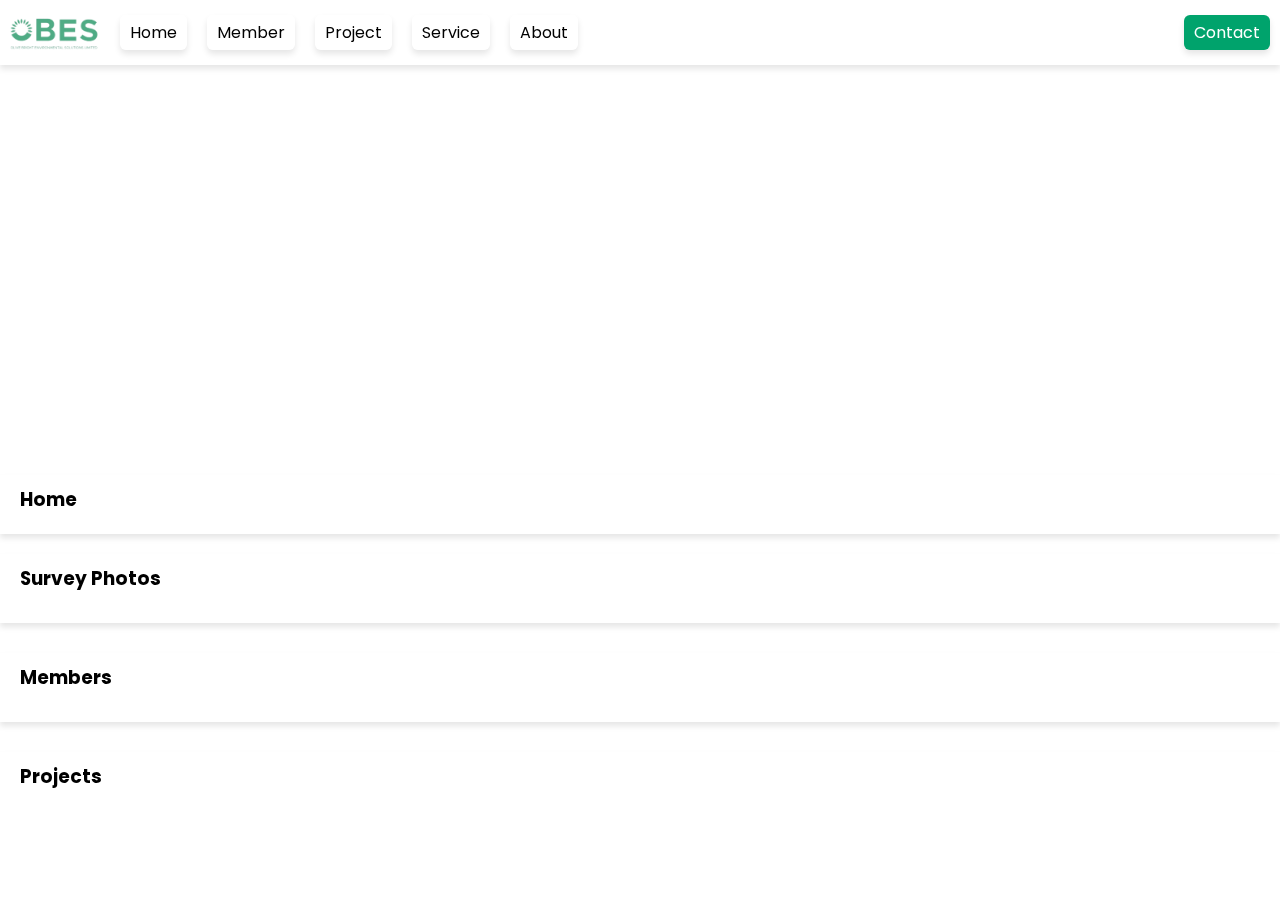
<file: obes/index.html>
<!DOCTYPE html>
<html>
<head>
 <meta charset="UTF-8">
 <meta name="viewport" content="width=device-width, initial-scale=1.0">
 <title>OBES</title>
 <link rel="icon" type="image/jpg" href="https://heinhtetaungyi.github.io/labs/obes/data/logo.png" />
<link rel="stylesheet" href="https://fonts.googleapis.com/css2?family=Material+Symbols+Rounded:opsz,wght,FILL,GRAD@48,400,0,0" />
<link rel="stylesheet" href="https://cdn.jsdelivr.net/npm/swiper@10/swiper-bundle.min.css" />
<link rel="stylesheet" href="css/style.css" />
<script src="https://cdn.jsdelivr.net/npm/swiper@10/swiper-bundle.min.js" defer></script>
<script src="js/script.js" defer></script>

</head>
<body>

<div class="layout effect">
<div class="toolbar effect">

<div class="nav-large">
<img class="logo" src="data/logo.png" alt="logo" />
<div onclick="viewLink('#home');" class="nav-item effect">
Home
</div>
<div onclick="viewLink('#member');" class="nav-item effect">
Member
</div>
<div onclick="viewLink('#project');" class="nav-item effect">
Project
</div>
<div onclick="viewLink('#service');" class="nav-item effect">
Service
</div>
<div onclick="viewLink('#about');" class="nav-item effect">
About
</div>
</div>
<!--nav-large-->

<div class="nav-small">
<div class="nav-item" onclick="onDrawer();">
<span class="material-symbols-rounded">menu</span>
</div>
</div>

<div class="contact-us" onclick="onContact();">
Contact
</div>
</div>
<!--toolbar-->
<div class="main">

<div class="intro">
<div class="part1" id="introContainer">
</div>
<!--part1-->

<div class="part2">
<div class="swiper">
<!-- Additional required wrapper -->
<div class="swiper-wrapper" id="slideContainer">
</div>
<!--swipe-wrapper-->
<!-- If we need pagination -->
<div class="swiper-pagination"></div>
<!-- If we need navigation buttons -->
<div class="swiper-button-prev"></div>
<div class="swiper-button-next"></div>
</div>
<!--swiper-->
</div>
<!--part2-->


</div>
<!--intro-->


<section class="effect" id="home">
<h3 style="padding: 10px 20px 0 20px">Home</h3>
<ul class="listview" id="postContainer">
</ul>
</section>
<!--gallery-->
<div class="divider"></div>
<section class="effect">
<h3 style="padding: 10px 20px 0 20px">Survey Photos</h3>
<ul class="images" id="imageContainer">
</ul>
</section>
<!--gallery-->
<div class="divider"></div>

<section class="effect" id="member">
<h3 style="padding: 10px 20px 0 20px">Members</h3>
<ul class="list" id="profileContainer">
</ul>
</section>
<!--members-->
<div class="divider"></div>

<section id="project" class="sample-layout effect">
<h3 style="padding: 10px 20px 0 20px">Projects</h3>
</section>
<div class="divider"></div>
<section id="service" class="sample-layout effect">
<h3 style="padding: 10px 20px 0 20px">Service</h3>
<ul id="serviceContainer"></ul>
</section>
<div class="divider"></div>
<section id="about" class="sample-layout effect">
<h3 style="padding: 10px 20px 0 20px">About</h3>
</section>





</div>
<!--main-->

</div>
<!--layout-->

<div class="drawer">
<div class="drawer-content">
<img src="data/logo.png" alt="Logo" class="drawer-top" />
<div class="drawer-item" onclick="viewLink('#home');">
Home
</div>
<div class="drawer-item" onclick="viewLink('#member');">
Member
</div>
<div onclick="viewLink('#project');" class="drawer-item">
Project
</div>
<div onclick="viewLink('#service');" class="drawer-item">
Service
</div>
<div onclick="viewLink('#about');" class="drawer-item">
About
</div>
</div>
<div class="drawer-close" onclick="onDrawer();">
<span class="nav-item effect material-symbols-rounded">close</span>
</div>
<!--drawer-close-->
</div>
<!--drawer-->

<div class="contact">
<div class="view effect">
<div class="toolbar">
<div class="nav-item effect" onclick="onContact();">
<span class="material-symbols-rounded">close</span>
</div>
</div>
<!--toolbar-->
<div class="main">
<form class="fit-layout" action="#">
<input type="text" placeholder="Your Name" name="name" />
<input type="email" placeholder="Your Email" name="email" />
<textarea rows="6" class="description" placeholder="Write a message..." name="message"></textarea>
<input type="button" value="Send" onclick="sendEmail();" />
</form>

</div>
<!--main-->
</div>
</div>
<!--contact-->
</body>
</html>
</file>
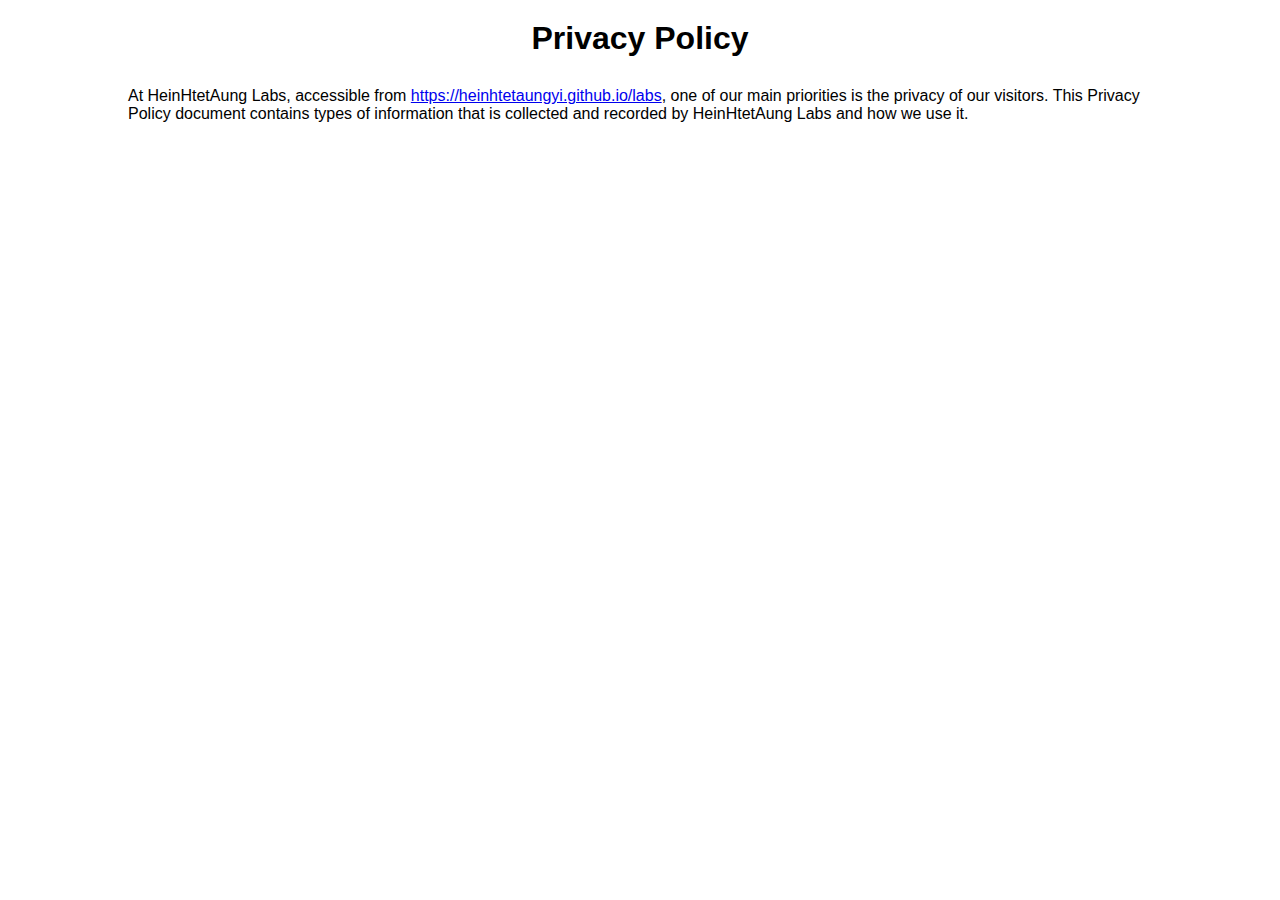
<file: page/index.html>
<!doctype html>
<html>
    <head>
        <meta charset="utf-8" />
        <meta name="viewport" content="width=device-width, initial-scale=1.0" />
        <title>Page</title>
        <link rel="shortcut icon" type="image/x-icon" href="favicon.ico">
        <link rel="stylesheet" href="./samestyle.css" />
        <link
            rel="icon"
            type="image/jpg"
            href="https://heinhtetaungyi.github.io/labs/upload/hlogo.jpg"
        />
    </head>
    <body>
        <header>
            <h1>Privacy Policy</h1>
        </header>
        <main>
            <p>
                At HeinHtetAung Labs, accessible from
                <a
                href="https://heinhtetaungyi.github.io/labs">https://heinhtetaungyi.github.io/labs</a>,
                one of our main
                priorities is the privacy of our visitors. This Privacy Policy
                document contains types of information that is collected and
                recorded by HeinHtetAung Labs and how we use it.
            </p>
        </main>
    </body>
</html>
</file>
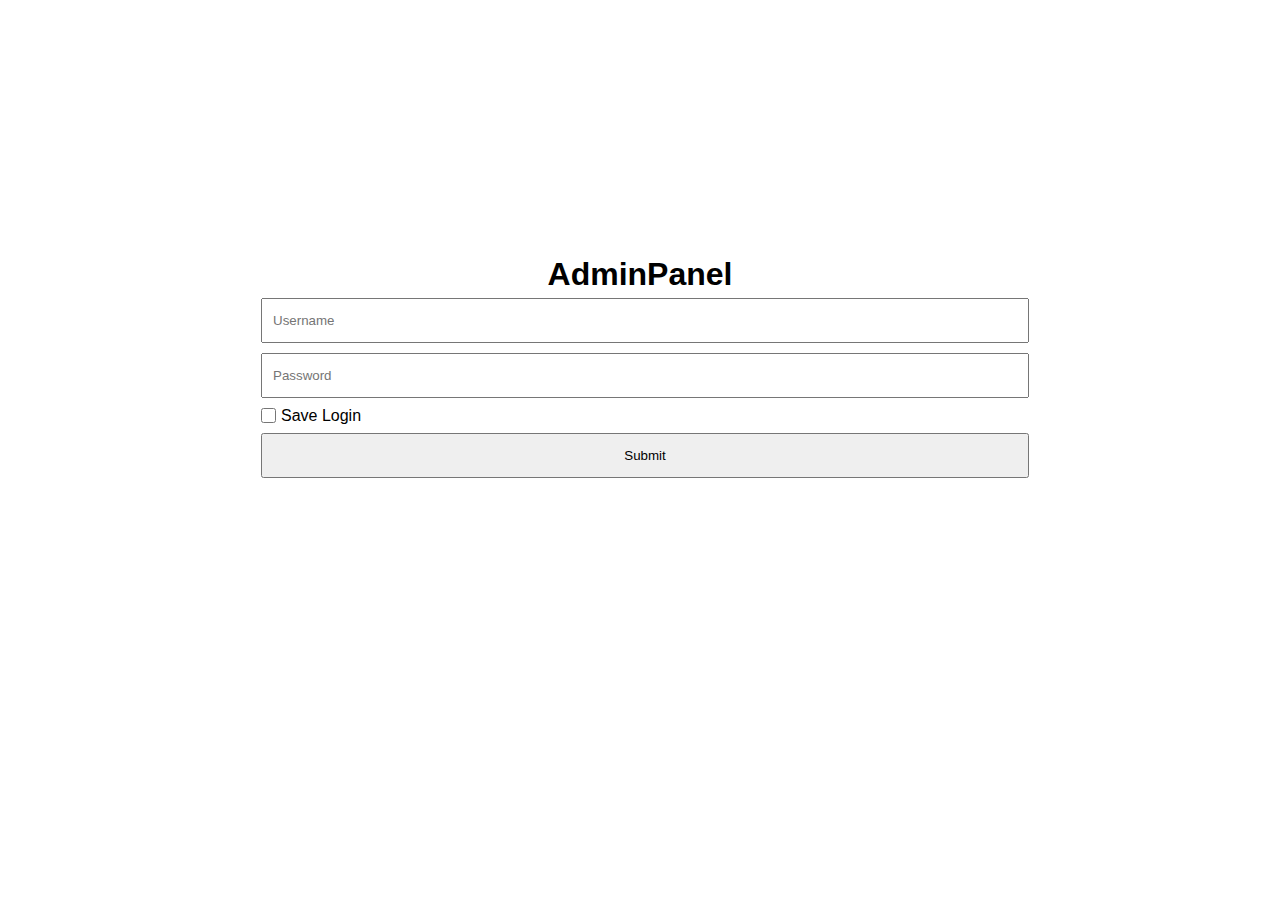
<file: obes/panel/index.html>
<!DOCTYPE html>
<html>
<head>
 <meta charset="UTF-8">
 <meta name="viewport" content="width=device-width, initial-scale=1.0">
 <title>Panel - OBES</title>
 <link rel="icon" type="image/jpg" href="https://heinhtetaungyi.github.io/labs/obes/data/logo.png" />
<link rel="stylesheet" href="light.css" />
<script src="light.js" defer></script>
</head>
<body>
<div class="simple">
<div class="toolbar">
<div class="menu" onclick="onMenu();">
MENU
</div>
<div class="center">
AdminPanel
</div>
<div class="load" onclick="loadPost();">
LOAD
</div>
</div>
<!--toolbar-->
<div class="layout">
<h1 class="listtitle"></h1>
<ul class="listview"></ul>
<!--listview-->
</div>
<!--layout-->
</div>
<!--simple-->

<div class="plus" onclick="onServiceLayout();">
+
</div>
<div class="service">
<div class="toolbar">
<div class="back" onclick="onServiceLayout();">
Back
</div>
<div class="center">
Add Post
</div>
<div class="view" onclick="openView();">
View
</div>
<div class="delete" onclick="onDelete();">
Delete
</div>
<div class="add" onclick="onAdd();">
Add
</div>
</div>
<!--toolbar-->
<div class="layout">


<select id="option-select">
<option value="one">Intro</option>
<option value="two">Slide</option>
<option value="three">Photo</option>
<option value="four">Profile</option>
<option value="five">Service</option>
<option value="six">Post</option>
</select>

<input type="text" placeholder="Title" id="title" required />
<input type="text" placeholder="Image" id="image" />
<input type="text" placeholder="Link" id="link" />
<input type="text" placeholder="Major" id="major" />
<input type="text" placeholder="Phone" id="ph" />
<textarea
class="description"
placeholder="Description"
id="description"
></textarea>
</div>
<!--layout-->
</div>
<!--post-layout-->

<div class="viewlayout">
<div class="toolbar">
<div class="back" onclick="closeView();">
Back
</div>
</div>
<div class="layout">
<h2 class="title"></h2>
<p class="description"></p>
</div>
<!--layout-->
</div>
<!--viewlayout-->

<div class="menulayout">
<div class="toolbar">
<div class="back" onclick="onMenu();">
Back
</div>
</div>
<div class="layout">
<div class="menuitem">
Live preview
</div>
<div class="menuitem">
Security and Update
</div>

<div onclick="onLogout();" class="menuitem" id="logout">
Logout
</div>
</div>
</div>
<!--menulayout-->

<div class="loginlayout">
<h1>AdminPanel</h1>
<input type="text" placeholder="Username" id="username" />
<input type="password" placeholder="Password" id="password" />
<div class="row">
<input type="checkbox" id="saveme" />
<span>Save Login</span>
</div>
<!--row-->

<input type="submit" onclick="onLogin();" id="login" />
</div>
<!--login layout-->
</body>
</html>
</html>
</file>
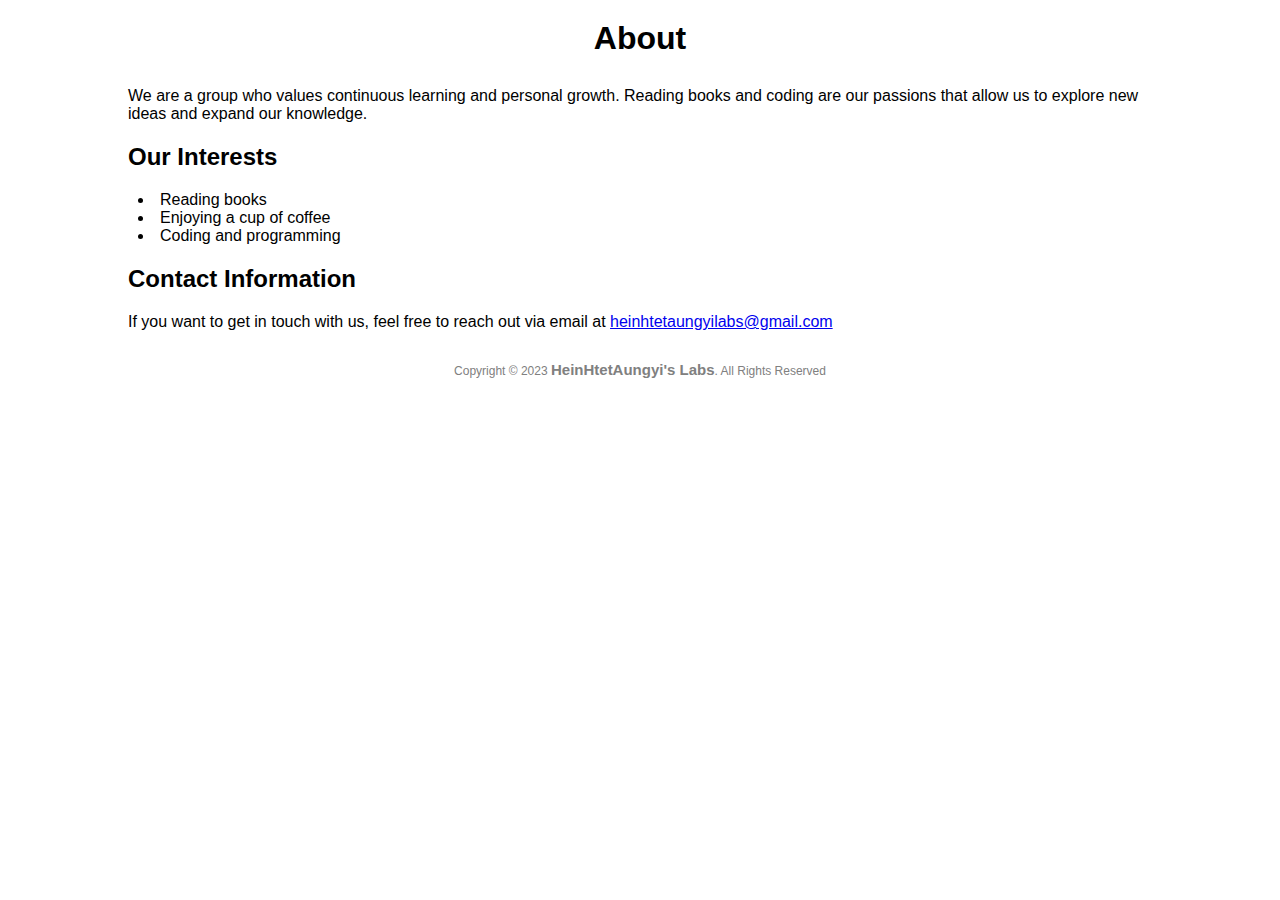
<file: page/about.html>
<!doctype html>
<html>
    <head>
        <meta charset="utf-8" />
        <meta name="viewport" content="width=device-width, initial-scale=1.0" />
        <title>About - HeinHtetAungyi's Labs</title>
        <link rel="stylesheet" href="./samestyle.css" />
        <link
            rel="icon"
            type="image/jpg"
            href="https://heinhtetaungyi.github.io/labs/upload/hlogo.jpg"
        />
    </head>
    <body>
        <header>
            <h1>About</h1>
        </header>
        <main>
            <p>
                We are a group who values continuous learning and personal
                growth. Reading books and coding are our passions that allow us
                to explore new ideas and expand our knowledge.
            </p>
            <h2>Our Interests</h2>
            <ul>
                <li>Reading books</li>
                <li>Enjoying a cup of coffee</li>
                <li>Coding and programming</li>
            </ul>
            <h2>Contact Information</h2>
            <p>
                If you want to get in touch with us, feel free to reach out via
                email at
                <a href="heinhtetaungyilabs@gmail.com"
                    >heinhtetaungyilabs@gmail.com</a
                >
            </p>
        </main>
        <footer>
            Copyright &copy; 2023
            <a href="https://heinhtetaungyi.github.io/labs"
                >HeinHtetAungyi's Labs</a
            >. All Rights Reserved
        </footer>
    </body>
</html>
</file>
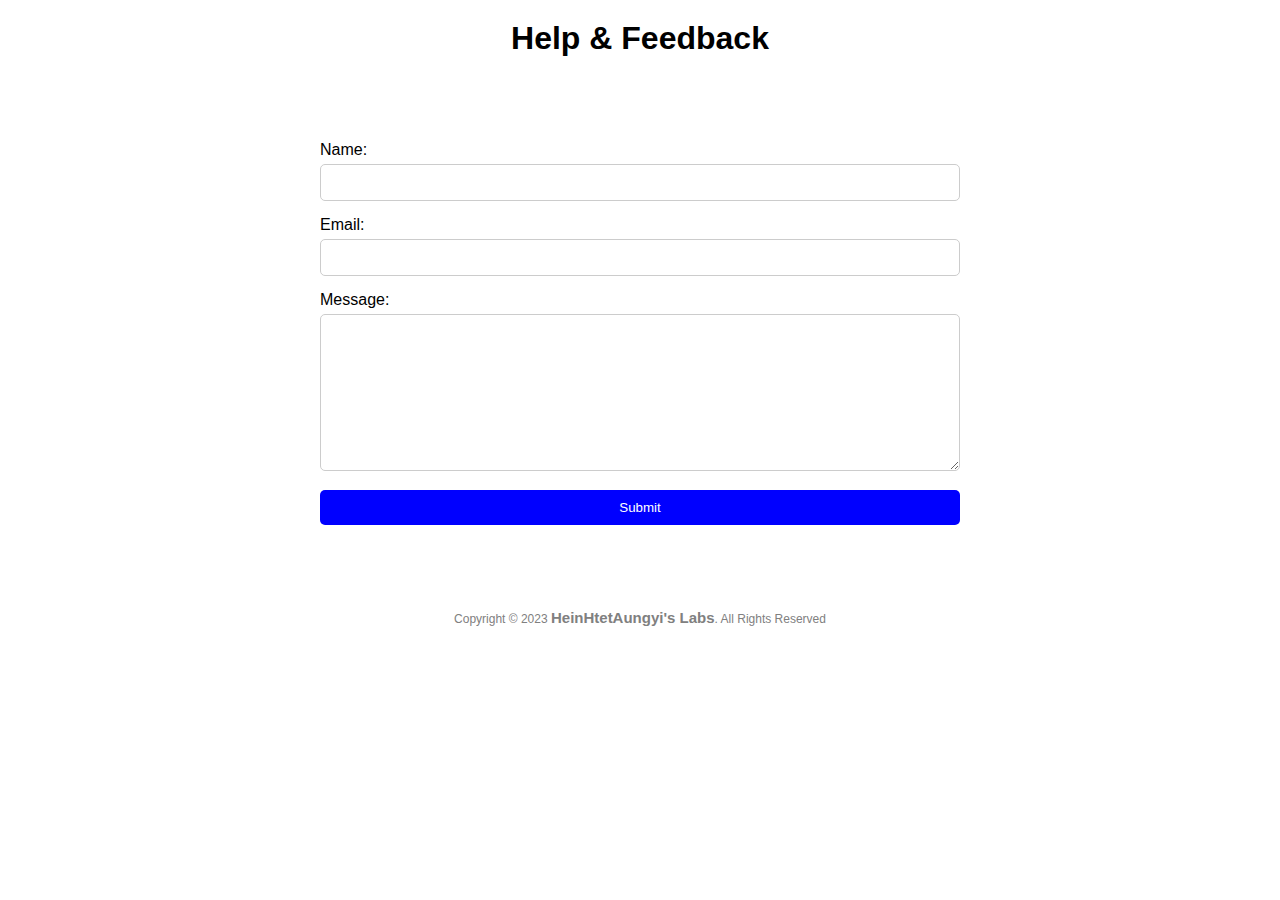
<file: page/contact.html>
<!doctype html>
<html>
    <head>
        <meta charset="utf-8" />
        <meta name="viewport" content="width=device-width, initial-scale=1.0" />
        <meta name="description" content="uu" />
        <meta name="author" content="HeinHtetAung" />
        <title>Help & Feedback - HeinHtetAungyi's Labs</title>
        <link rel="stylesheet" href="./samestyle.css" />
        <link
            rel="icon"
            type="image/jpg"
            href="https://heinhtetaungyi.github.io/labs/upload/hlogo.jpg"
        />
    </head>
    <body>
        <header>
            <h1>Help & Feedback</h1>
        </header>
        <main>
            <form name="contact" method="POST" data-netlify="true" action="/">
                <input type="hidden" name="form-name" value="contact" />
                <label for="name">Name:</label>
                <input
                    
                    type="text"
                    id="name"
                    name="name"
                    required
                />
                <label for="email">Email:</label>
                <input
                    
                    type="email"
                    id="email"
                    name="email"
                    required
                />
                <label for="message">Message:</label>
                <textarea
                    
                    rows="9"
                    id="message"
                    name="message"
                    required
                ></textarea>
                <button type="submit">Submit</button>
            </form>
        </main>
        <footer>
            Copyright &copy; 2023
            <a href="https://heinhtetaungyi.github.io/labs"
                >HeinHtetAungyi's Labs</a
            >. All Rights Reserved
        </footer>
    </body>
</html>
</file>
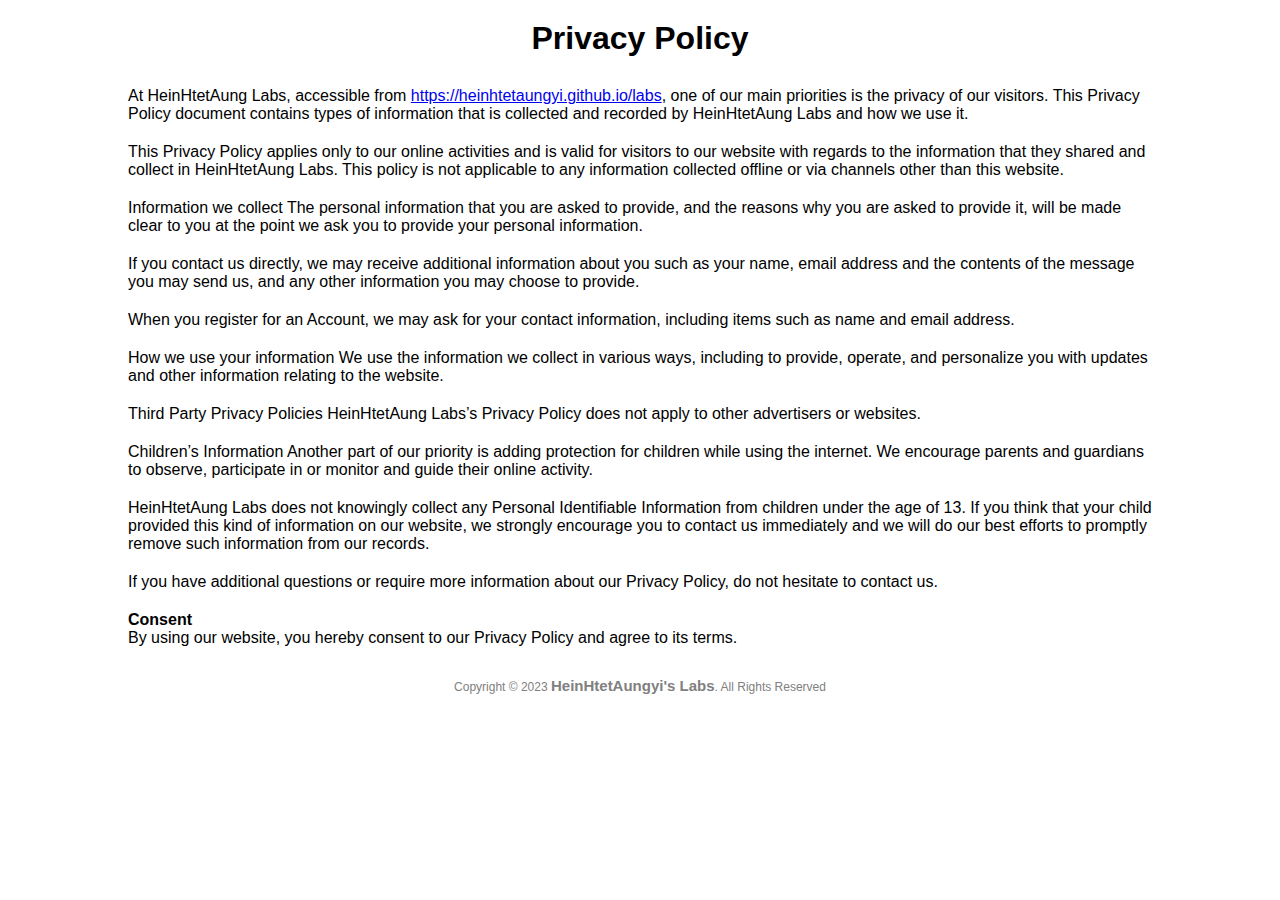
<file: page/privacy.html>
<!doctype html>
<html>
    <head>
        <meta charset="utf-8" />
        <meta name="viewport" content="width=device-width, initial-scale=1.0" />
        <meta
            name="description"
            content="This Privacy Policy document contains types of information that is collected and recorded by HeinHtetAung Labs and how we use it."
        />
        <meta name="author" content="HeinHtetAung" />
        <title>Privacy Policy - HeinHtetAungyi's Labs</title>
        <link rel="stylesheet" href="./samestyle.css" />
        <link
            rel="icon"
            type="image/jpg"
            href="https://heinhtetaungyi.github.io/labs/upload/hlogo.jpg"
        />
    </head>
    <body>
        <header>
            <h1>Privacy Policy</h1>
        </header>
        <main>
            <p>
                At HeinHtetAung Labs, accessible from
                <a href="https://heinhtetaungyi.github.io/labs"
                    >https://heinhtetaungyi.github.io/labs</a
                >, one of our main priorities is the privacy of our visitors.
                This Privacy Policy document contains types of information that
                is collected and recorded by HeinHtetAung Labs and how we use
                it.
            </p>
            <p>
                This Privacy Policy applies only to our online activities and is
                valid for visitors to our website with regards to the
                information that they shared and collect in HeinHtetAung Labs.
                This policy is not applicable to any information collected
                offline or via channels other than this website.
            </p>
            <p>
                Information we collect The personal information that you are
                asked to provide, and the reasons why you are asked to provide
                it, will be made clear to you at the point we ask you to provide
                your personal information.
            </p>
            <p>
                If you contact us directly, we may receive additional
                information about you such as your name, email address and the
                contents of the message you may send us, and any other
                information you may choose to provide.
            </p>
            <p>
                When you register for an Account, we may ask for your contact
                information, including items such as name and email address.
            </p>
            <p>
                How we use your information We use the information we collect in
                various ways, including to provide, operate, and personalize you
                with updates and other information relating to the website.
            </p>
            <p>
                Third Party Privacy Policies HeinHtetAung Labs’s Privacy Policy
                does not apply to other advertisers or websites.
            </p>
            <p>
                Children’s Information Another part of our priority is adding
                protection for children while using the internet. We encourage
                parents and guardians to observe, participate in or monitor and
                guide their online activity.
            </p>
            <p>
                HeinHtetAung Labs does not knowingly collect any Personal
                Identifiable Information from children under the age of 13. If
                you think that your child provided this kind of information on
                our website, we strongly encourage you to contact us immediately
                and we will do our best efforts to promptly remove such
                information from our records.
            </p>
            <p>
                If you have additional questions or require more information
                about our Privacy Policy, do not hesitate to contact us.
            </p>
            <p>
                <b>Consent</b><br/>
                By using our website, you hereby consent to our Privacy Policy
                and agree to its terms.
            </p>
        </main>
        <footer>
            Copyright &copy; 2023
            <a href="https://heinhtetaungyi.github.io/labs"
                >HeinHtetAungyi's Labs</a
            >. All Rights Reserved
        </footer>
    </body>
</html>
</file>
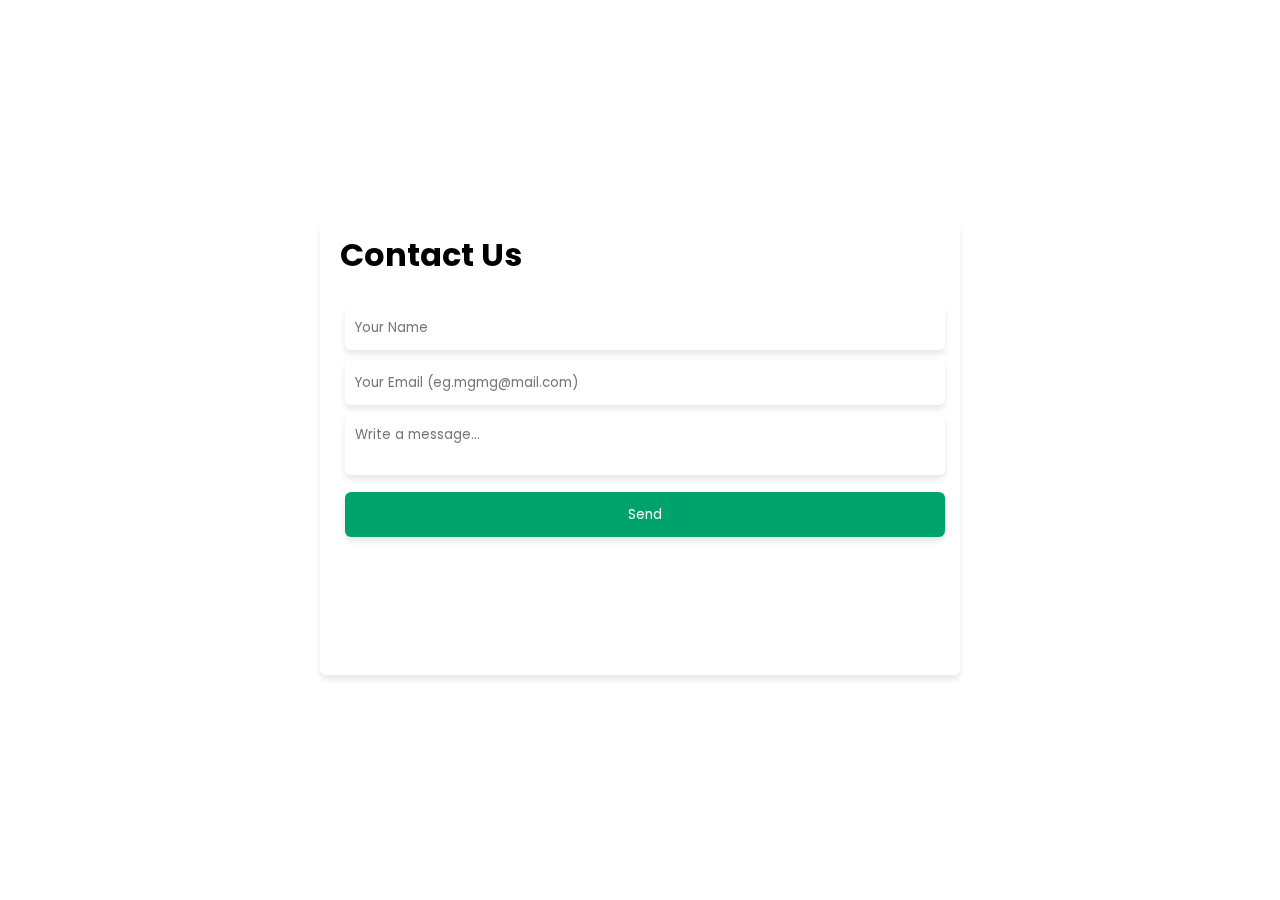
<file: obes/page/contact.html>
<!DOCTYPE html>
<html>
<head>
 <meta charset="UTF-8">
 <meta name="viewport" content="width=device-width, initial-scale=1.0">
 <title>Contact - OBES</title>
 <link rel="icon" type="image/jpg" href="https://heinhtetaungyi.github.io/labs/obes/data/logo.png" />
<link rel="stylesheet" href="https://heinhtetaungyi.github.io/labs/obes/css/style.css" />

</head>
<body>

<div class="contact" style="height: 100%;">
<div class="view effect">
<div class="toolbar">
<h1>Contact Us</h1>
</div>
<!--toolbar-->
<div class="main">
<form class="fit-layout" action="#">
<input type="text" placeholder="Your Name" name="name" />
<input type="email" placeholder="Your Email (eg.mgmg@mail.com)" name="email" />
<textarea class="description" placeholder="Write a message..." name="message"></textarea>
<input type="button" value="Send" onclick="sendEmail();" />
</form>

</div>
<!--main-->
</div>
</div>
<!--contact-->

</body>
</html>
</file>
<file: obes/css/style.css>
@import url('https://fonts.googleapis.com/css2?family=Poppins:wght@400;500;600&display=swap');

* {
 margin: 0;
 padding: 0;
 box-sizing: border-box;
 font-family: "Poppins", sans-serif;
}

html, body {
 width: 100%;
 height: 100%;
 background: url('https://i.pinimg.com/736x/1b/67/a0/1b67a0c528e93dcc7bdbd7ff91956335.jpg') no-repeat center center fixed;
 background-size: cover;
 overflow: hidden;
}
.layout {
 display: flex;
 flex-direction: column;
 overflow: hidden;
 width: 100%;
 height: 100%;
}
.effect {
 background: rgba(255, 255, 255, 0.3);
 backdrop-filter: blur(10px);
 box-shadow: 0 4px 6px rgba(0, 0, 0, 0.1);
}
.toolbar {
 flex: 0 0 60px;
 display: flex;
 align-items: center;
}
.logo {
 color: #00A36C;
 user-select: none;
 display: flex;
 align-items: center;
 justify-content: center;
 margin: 10px;
 width: 90px;
 height: 45px;
 object-fit: cover;
}
.nav-large {
 display: flex;
 align-items: center;
 width: 100%;
 overflow: auto;
}
@media screen and (max-width: 500px) {
 .nav-large {
  display: none;
 }
}
.nav-small {
 display: none;
 align-items: center;
 width: 100%;
}
@media screen and (max-width: 500px) {
 .nav-small {
  display: flex;
 }
}
.nav-item {
 display: flex;
 align-items: center;
 justify-content: center;
 text-align: center;
 padding: 5px 10px;
 margin: 10px;
 cursor: pointer;
 border-radius: 6px;
 user-select: none;
}
.nav-item:hover {
 background: rgba(0,0,0,0.1);
}
.contact-us {
 user-select: none;
 color: white;
 padding: 5px 10px;
 margin: 10px;
 cursor: pointer;
 display: flex;
 align-items: center;
 justify-content: center;
 text-align: center;
 border-radius: 6px;
 background: #00A36C;
 box-shadow: 0 4px 6px rgba(0, 0, 0, 0.1);
}
.contact-us:hover {
 background: rgba(0,0,0,0.1);
}
.fill-width {
 width: 100%;
}
.main {
 flex: 1;
 overflow-y: auto;
 overflow-x: hidden;
}

.drawer {
 position: fixed;
 top: 0;
 left: 0;
 width: 0;
 height: 100%;
 display: flex;
 transition: 0.3s;
 overflow: auto;
}
.drawer-content {
 width: 70%;
 height: 100%;
 padding: 10px;
 background: rgba(255, 255, 255, 0.3);
 backdrop-filter: blur(10px);
 box-shadow: 0 4px 6px rgba(0, 0, 0, 0.1);
}
.drawer-item {
 padding: 10px;
 margin: 10px;
 border-bottom: 1px solid white;
 border-radius: 6px;
}
.drawer-item:hover {
 background: rgba(0,0,0,0.1);
}
.drawer-close {
 width: 30%;
 height: 100%;
}
.drawer-top {
 width: 100%;
 height: 100px;
 display: flex;
 align-items: center;
 justify-content: center;
 object-fit: cover;
}
.contact {
 display: flex;
 align-items: center;
 justify-content: center;
 position: fixed;
 bottom: 0;
 right: 0;
 height: 0;
 width: 100%;
 transition: 0.2s;
 overflow: hidden;
}
.contact .view {
 height: 50%;
 width: 50%;
 overflow: hidden;
 display: flex;
 flex-direction: column;
 border-radius: 6px;
}
.contact h1 {
 padding: 0 20px;
}
@media screen and (max-width: 500px) {
 .contact .view {
  width: 100%;
  height: 100%;
  border-radius: 0;
 }
}
.fit-layout {
 flex: 1;
 padding: 15px 20px;
 width: 100%;
 height: 100%;
 overflow-y: auto;
}
input {
 width: 100%;
 height: 45px;
 border-radius: 6px;
 border: none;
 outline: none;
 margin: 5px;
 padding: 10px;
 background: rgba(255, 255, 255, 0.3);
 backdrop-filter: blur(10px);
 box-shadow: 0 4px 6px rgba(0, 0, 0, 0.1);
}
textarea {
 flex: 1;
 width: 100%;
 margin: 5px;
 padding: 10px;
 border-radius: 6px;
 border: none;
 outline: none;
 resize: none;
 background: rgba(255, 255, 255, 0.3);
 backdrop-filter: blur(10px);
 box-shadow: 0 4px 6px rgba(0, 0, 0, 0.1);
}
input[type="button"] {
 color: white;
 background: #00A36C;
}
input[type="button"]:hover {
 background: rgba(0,0,0,0.1);
}

.intro {
 display: flex;
 padding: 30px;
}
.intro .part1 {
 width: 50%;
 padding: 30px;
}
.intro .part2 {
 width: 50%;
}
.intro .swiper {
 width: 100%;
 height: 350px;
}
.swiper-slide {
 position: relative;
 border-radius: 6px;
}
.swiper-button-prev {
 color: white!important;
}
.swiper-button-next {
 color: white!important;
}
.swiper-pagination-bullet {
 background-color: white!important;
}
.swiper-pagination-bullet-active {
 width: 10px!important;
 height: 10px!important;
 background-color: #00A36C!important;
}
@media screen and (max-width: 500px) {
 .intro {
  display: block;
  padding: 20px;
 }
 .intro .part1 {
  width: 100%;
  padding: 0;
  margin-bottom: 30px;
 }
 .intro .part2 {
  width: 100%;
 }
 .intro .swiper {
  width: 100%;
  height: 200px;
 }
}
.swiper-slide div {
 display: none;
}

.swiper-slide-active div {
 position: absolute;
 bottom: 25px;
 transition: 0.5s;
 display: block;
 padding: 10px;
 text-align: center;
}
.swiper-slide-active div h2 {
 color: white;
 overflow: hidden;
 text-overflow: ellipsis;
 white-space: nowrap;
}
.swiper-slide-active div p {
 color: white;
 display: -webkit-box;
 -webkit-line-clamp: 2;
 -webkit-box-orient: vertical;
 overflow: hidden;
}
.swiper-slide-active div span {
 text-align: center;
 padding: 5px 10px;
 cursor: pointer;
 border-radius: 6px;
 user-select: none;
}
.gallery {
 display: flex;
 flex-direction: column;
 align-items: center;
}
.list {
 list-style: none;
 columns: 3;
 padding: 10px 10%;
 margin: 10px;
 gap: 10px;
}
.list .pitem {
 margin-bottom: 10px;
}
@media screen and (max-width: 800px) {
 .list {
  columns: 2;
 }
}
@media screen and (max-width: 500px) {
 .list {
  columns: 1;
  padding: 10px;
 }
}
.images {
 list-style: none;
 columns: 6;
 padding: 10px 10%;
 margin: 10px;
 gap: 10px;
}
@media screen and (max-width: 800px) {
 .images {
  columns: 3;
 }
}
@media screen and (max-width: 500px) {
 .images {
  columns: 2;
  padding: 10px;
 }
}
.images .card {
 display: flex;
 cursor: pointer;
 overflow: hidden;
 position: relative;
 border-radius: 6px;
 margin-bottom: 10px;
}
.card img {
 width: 100%;
 height: 200px;
 object-fit: cover;
}
.card .title {
 padding: 10px;
 overflow: hidden;
 text-overflow: ellipsis;
 white-space: nowrap;
 transition: 0.3s;
 position: absolute;
 bottom: -100px;
 color: white;
}
.card img:hover {
 transition: bottom 0.3s ease;
 background: linear-gradient(to top, rgba(0, 0, 0, 0.7), transparent);
}
.card:hover .title {
 bottom: 0;
}
@media screen and (max-width: 500px) {
 .card img {
  height: 100px;
 }
}
.listview {
 list-style: none;
 padding: 10px 10%;
}
.listview article {
 display: flex;
 align-items: center;
 margin: 10px 10px 0 10px;
 border-radius: 6px;
 border: 1px solid #ddd;
}
.listview article:hover {
 background: rgba(0,0,0,0.3);
}
.listview article img {
 width: 100px;
 height: 100px;
 object-fit: cover;
 margin: 10px;
 border-radius: 5px;
}
.listview article .row {
 margin: 10px 0 10px 10px;
}
.listview article .row h3 {}
.listview article .row p {
 display: -webkit-box;
 -webkit-line-clamp: 2;
 -webkit-box-orient: vertical;
 overflow: hidden;
}
@media screen and (max-width:500px) {
 .listview {
  padding: 10px;
 }
}
.profile {
 width: 90px;
 height: 90px;
 border-radius: 50%;
 object-fit: cover;
}

.center-layout {
 display: flex;
 flex-direction: column;
 align-items: center;
 justify-content: center;
 width: 100%;
 padding: 20px;
}
.horizontal-layout {
 display: flex;
 align-items: center;
}
.horiz-scroll {
 overflow-x: auto;
 display: flex;
}

.divider {
 padding: 10px;
 width: 100%;
}
.mg-top-bottom {
 margin: 10px 0 10px 0;
}
.sample-layout {
 width: 100%;
 height: 100vh;
}
/*--Arcived---*/
</file>
<file: page/samestyle.css>
* {
 padding: 0;
 margin: 0;
 box-sizing: border-box;
 font-family: Arial, Sans-Serif;
}
:root {
 --primary: blue;
 --primary-text: white;
}

/* Assign custom properties to themes */
@media (prefers-color-scheme: light) {
:root {
 --color: black
 --background: white;
 --color-hint: gray;
}
}

@media (prefers-color-scheme: dark) {
:root {
 --color: white;
 --background: black;
 --color-hint: #ccc;
}
}
html, body{
 width: 100%;
 height: 100%;
 color: var(--color);
 background: var(--background);
}
h1 {
 text-align: center;
 padding: 20px;
}
h2,h3,h4,h5,h6,ul {
 padding: 10px 10%;
}
ul li {
 list-style-position: inside;
 padding: 0 10px;
}
p {
 padding: 10px 10%;
}
@media screen and (max-width:500px) {
 h2,h3,h4,h5,h6,ul {
  padding: 10px 20px;
 }
 p {
  padding: 10px 20px;
 }
}
footer {
 color: var(--color-hint);
 text-align: center;
 padding: 20px;
 font-size: 12px;
}
footer a {
 color: var(--color);
 text-decoration: none;
 font-size: 15px;
 font-weight: bold;
}

/* Style the form fields */
form {
 padding: 5% 25%;
}
@media screen and (max-width:500px) {
 form {
  padding: 5%;
 }
}
form label {
 display: block;
 margin-bottom: 5px;
}

form input,
form textarea {
 width: 100%;
 padding: 10px 20px;
 margin-bottom: 15px;
 border: 1px solid #ccc;
 border-radius: 5px;
}
form input:focus, form textarea:focus{
  outline: blue;
}

form button {
 width: 100%;
 background: blue;
 color: white;
 padding: 10px 20px;
 border: none;
 border-radius: 5px;
 cursor: pointer;
}
/* Media queries for responsiveness */
@media screen and (max-width: 500px) {
 form input,
 form textarea,
 form button {
  width: 100%;
 }
}
/* App Details */
.cover{
 padding: 10px 10%;
 display: flex;
}
.cover .cover-content{
 flex: 1;
 width: 100%;
 display: flex;
 flex-direction: column;
}
.cover-content .row{
 display: flex;
 align-items: center;
 justify-content: center;
}
.cover-content .row img{
 border-radius: 6px;
 object-fit: cover;
 width: 50px;
 height: 50px;
 margin: 10px;
}
.cover-content .row a{
 text-decoration: none;
 color: blue;
}
.cover-content .row span, .cover-content .row b{
 color: var(--color-hint);
 font-size: 15px;
}
.cover-content .row .l{
 width: 1px;
 height: 30px;
 background: var(--color-hint);
 margin: 15px;
}
.cover-content .cover-button{
 margin: 10px 0 20px 0;
 color: white;
 background: blue;
 padding: 10px 20%;
 border-radius: 6px;
 border: none;
 outline: none;
}
.cover-content .cover-image{
 width: 100%;
 object-fit: cover;
 border-radius: 6px;
}
@media screen and (max-width: 500px){
 .cover{
  padding: 10px 20px;
 }
 .cover-content .row span, .cover-content .row b{
 font-size: 12px;
}
}

/*--Optional--*/
.def{
 padding: 0;
 margin: 0;
}
.nopm{
 padding: 0;
 margin: 0;
}
</file>
<file: obes/panel/light.css>
* {
 padding: 0;
 margin: 0;
 box-sizing: border-box;
 font-family: Arial, Sans-Serif;
}
html, body {
 width: 100%;
 height: 100%;
}
body {
 background: #ddd;
}
.effect {
 background: rgba(255, 255, 255, 0.3);
 backdrop-filter: blur(10px);
 box-shadow: 0 4px 6px rgba(0, 0, 0, 0.1);
}
.simple {
 overflow: hidden;
 width: 100%;
 height: 100%;
}
.service, .menulayout, .viewlayout {
 width: 100%;
 height: 0;
 bottom: 0;
 position: fixed;
 overflow: hidden;
 transition: 0.3s;
 background: #fff;
}
.toolbar {
 display: flex;
 align-items: center;
 width: 100%;
 height: 60px;
 border-bottom: 1px solid #ccc;
 background: white;
}
.menuitem {
 cursor: pointer;
 user-select: none;
 padding: 10px 0;
 border-bottom: 1px solid #ccc;
 margin-bottom: 5px;
}
.menuitem:hover {
 background: rgba(0,0,0,0.3);
}
.menu, .load, .back, .add, .view, .delete {
 display: flex;
 align-items: center;
 justify-content: center;
 border-radius: 6px;
 padding: 5px 10px;
 margin: 10px;
 background: #ddd;
 cursor: pointer;
 user-select: none;
}
.view {
 display: none;
 color: white;
 background: blue;
}
.delete {
 display: none;
 color: white!important;
 background: red!important;
}
.menu:hover, .load:hover, .back:hover, .add:hover, .delete:hover {
 background: rgba(0,0,0,0.3);
}
.menu:active, .load:active, .back:active, .add:active {
 border: 1px solid #11b1ff;
}
.center {
 display: flex;
 align-items: center;
 justify-content: center;
 width: 100%;
}
.layout {
 padding: 20px 20%;
 width: 100%;
 height: calc(100% - 60px);
 overflow-y: auto;
}
.plus {
 user-select: none;
 cursor: pointer;
 position: fixed;
 width: 50px;
 height: 50px;
 border-radius: 50%;
 right: 30px;
 bottom: 60px;
 color: white;
 background: #11b1ff;
 display: flex;
 align-items: center;
 justify-content: center;
 box-shadow: 0 2px 6px 0 rgba(0,0,0,0.2);
}
.plus:hover {
 background: rgba(0,0,0,0.1);
}
.listtitle {
 padding-bottom: 10px;
}
.listview {
 list-style: none;
}
.listview .item {
 margin: 10px 10px 0 10px;
 border-radius: 6px;
 border: 1px solid #ccc;
 padding: 5px 10px;
 background: white;
}
.listview .item:hover {
 background: rgba(0,0,0,0.3);
}
.item img, ul img {
 object-fit: cover;
 border-radius: 8px;
 margin: 10px;
 width: 80px;
 height: 100px;
}
.item .row {}
.item h3 {
 padding: 10px;
}
input {
 width: 100%;
 height: 45px;
 outline: none;
 margin: 5px;
 padding: 10px;
}
textarea {
 width: 100%;
 height: 50%;
 margin: 5px;
 padding: 10px;
 outline: none;
 resize: none;
}
#option-select {
 width: 100%;
 height: 45px;
 border: 1px solid #dddddd;
 border-radius: 6px;
 margin: 5px;
 padding: 10px;
}
.loginlayout {
 padding: 20%;
 width: 100%;
 height: 100%;
 left: 0;
 right: 0;
 bottom: 0;
 position: fixed;
 overflow-y: auto;
 transition: 0.3s;
 background: #fff;
 z-index: 99;
 display: flex;
 flex-direction: column;
 text-align: center;
}
.loginlayout .row {
 display: flex;
 align-items: center;
}

.loginlayout .row input[type="checkbox"] {
 width: 15px;
 height: 15px;
}

@media screen and (max-width: 500px) {
 .layout {
  padding: 15px 30px;
 }
 .loginlayout {
  padding: 100px 20px;
 }
}
</file>
